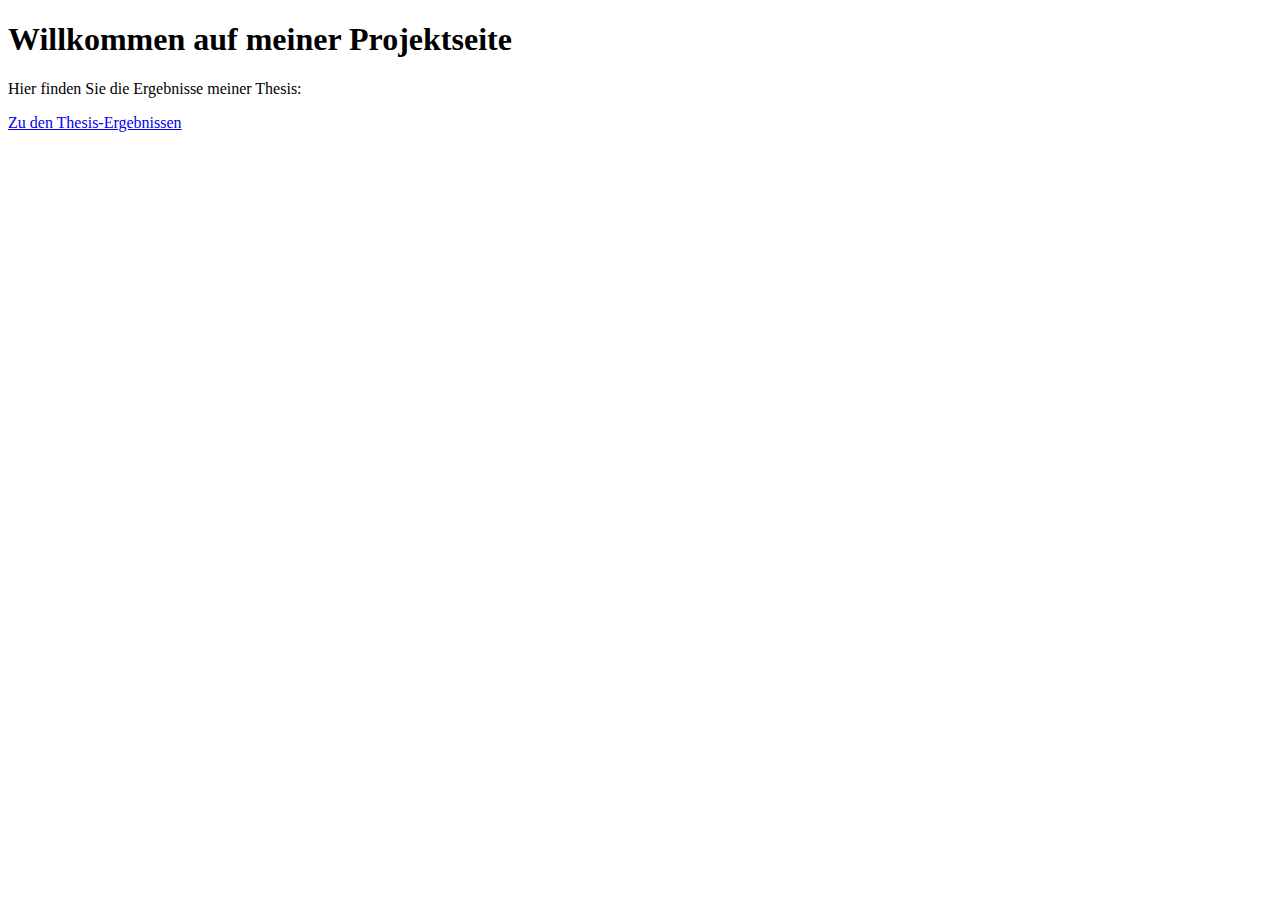
<file: index.html>
<!DOCTYPE html>
<html lang="de">
<head>
    <meta charset="UTF-8">
    <meta name="viewport" content="width=device-width, initial-scale=1.0">
    <title>Bachelorthesis</title>
    <link rel="icon" type="image/x-icon" href="images/favicon.ico">
    <link href="https://fonts.googleapis.com/css2?family=Open+Sans:wght@400;600&display=swap" rel="stylesheet">
</head>
<body>
    <h1>Willkommen auf meiner Projektseite</h1>
    <p>Hier finden Sie die Ergebnisse meiner Thesis:</p>
    <a href="clustering.html">Zu den Thesis-Ergebnissen</a>
</body>
</html>
</file>
